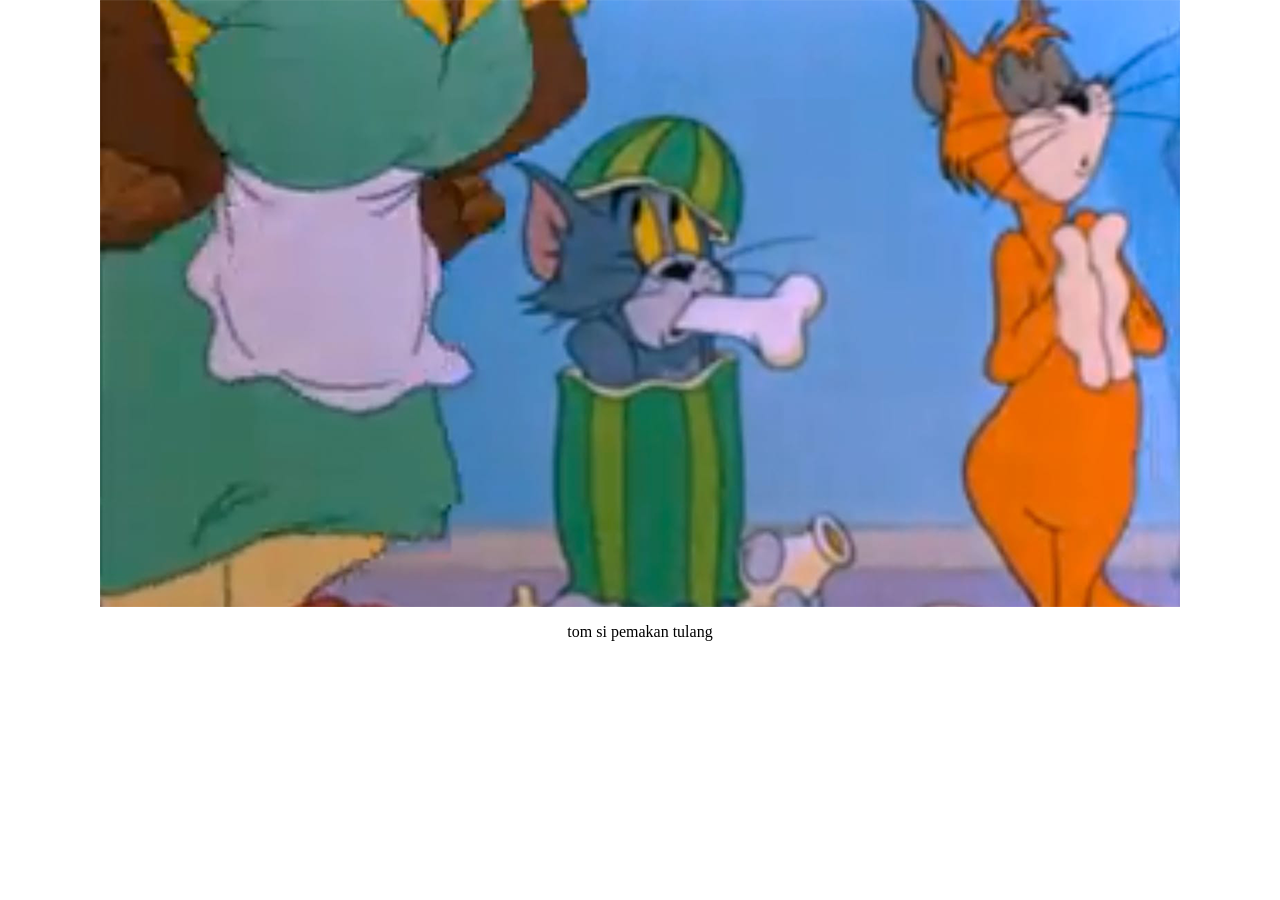
<file: week8/Web/index.html>
<!DOCTYPE html>
<html lang="en">
<head>
    <meta charset="UTF-8">
    <meta http-equiv="X-UA-Compatible" content="IE=edge">
    <meta name="viewport" content="width=device-width, initial-scale=1.0">
    <title>Document</title>
    <link rel="stylesheet" href="css/style.css">
</head>
<body>
    <div id="container">
        <img src="images/tom.png" alt="">
        <p>tom si pemakan tulang</p>
    </div>
</body>
</html>
</file>
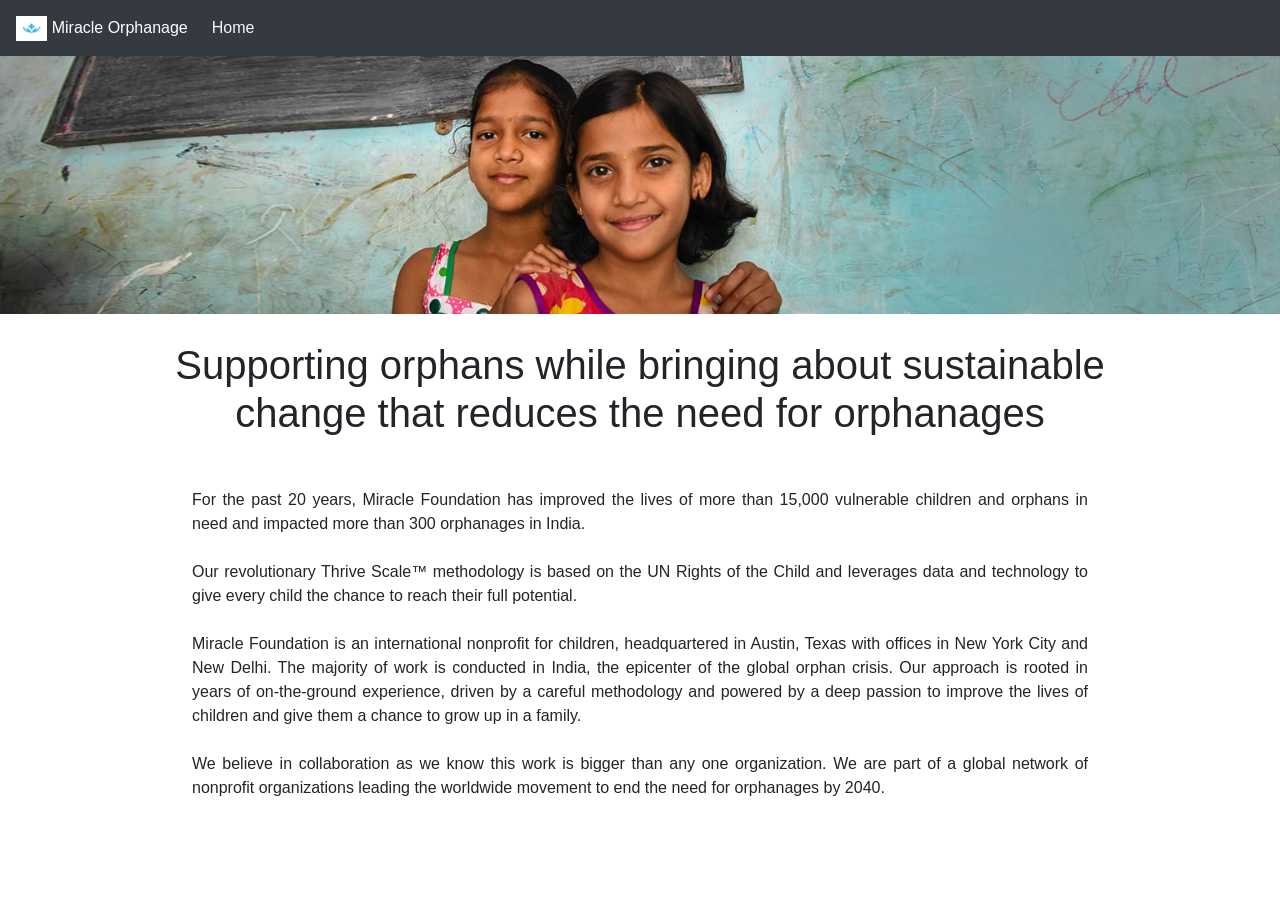
<file: Session09/08/08-web/index.html>
<!DOCTYPE html>
<html lang="en">
<head>
    <meta charset="UTF-8">
    <meta name="viewport" content="width=device-width, initial-scale=1.0">
    <title>About us</title>
    <link rel="stylesheet" href="https://stackpath.bootstrapcdn.com/bootstrap/4.5.0/css/bootstrap.min.css" integrity="sha384-9aIt2nRpC12Uk9gS9baDl411NQApFmC26EwAOH8WgZl5MYYxFfc+NcPb1dKGj7Sk" crossorigin="anonymous">
    <link rel="stylesheet" href="./style/style.css">
</head>
<body>
    <nav class="navbar navbar-expand-lg bg-dark">
        <a class="navbar-brand" href="./index.html">
          <img src="./assets/miracle_fdn_logo.png" height="25" class="d-inline-block align-top" alt="" loading="lazy">
          Miracle Orphanage
        </a>
        <div class="collapse navbar-collapse" id="navbarTogglerDemo01">
            <ul class="navbar-nav mr-auto mt-2 mt-lg-0">
                <li class="nav-item active">
                    <a class="nav-link" href="./index.html">Home <span class="sr-only">(current)</span></a>
                </li>
            </ul>
        </div>
    </nav>

    <div class="jumbotron" style="margin-bottom: 6vh;">
        <img src="./assets/about.jpg" >
        <h1 style="padding: 3vh 0vh;" class="about-title">Supporting orphans while bringing about sustainable change that reduces the need for orphanages</h1>
        <br>
        <p class="about-desc">For the past 20 years, Miracle Foundation has improved the lives of more than 15,000 vulnerable children and orphans in need and impacted more than 300 orphanages in India.</p>
        <br>
        <p class="about-desc">Our revolutionary Thrive Scale™ methodology is based on the UN Rights of the Child and leverages data and technology to give every child the chance to reach their full potential.</p>
        <br>
        <p class="about-desc">Miracle Foundation is an international nonprofit for children, headquartered in Austin, Texas with offices in New York City and New Delhi. The majority of work is conducted in India, the epicenter of the global orphan crisis. Our approach is rooted in years of on-the-ground experience, driven by a careful methodology and powered by a deep passion to improve the lives of children and give them a chance to grow up in a family.</p>
        <br>
        <p class="about-desc">We believe in collaboration as we know this work is bigger than any one organization. We are part of a global network of nonprofit organizations leading the worldwide movement to end the need for orphanages by 2040.</p>
    </div>
</body>
</html>
</file>
<file: week8/Web/css/style.css>
body{
    margin: 0px;
    padding: 0px;
}

#container{
    width: 100%;
    display: flex;
    flex-direction: column;
    justify-content: center;
    align-items: center;
}

img{
    width: 10   00px;
}
</file>
<file: Session09/08/08-web/style/style.css>
*{
    box-sizing: border-box;
}

.nav-link{
    color: whitesmoke;
    text-decoration: none;
    font-size: 1rem;
    transition: color 0.4s;
}

.nav-link:hover{
    color: #F37126;
}

.carousel-control-prev-icon {
    background-image: url("data:image/svg+xml;charset=utf8,%3Csvg xmlns='http://www.w3.org/2000/svg' fill='%0' viewBox='0 0 8 8'%3E%3Cpath d='M5.25 0l-4 4 4 4 1.5-1.5-2.5-2.5 2.5-2.5-1.5-1.5z'/%3E%3C/svg%3E");
}

.carousel-control-next-icon {
    background-image: url("data:image/svg+xml;charset=utf8,%3Csvg xmlns='http://www.w3.org/2000/svg' fill='%0' viewBox='0 0 8 8'%3E%3Cpath d='M2.75 0l-1.5 1.5 2.5 2.5-2.5 2.5 1.5 1.5 4-4-4-4z'/%3E%3C/svg%3E");
}

.about-title{
    text-align: center;
    word-wrap: break-word;
    margin: 0 10rem;
}

.about-desc{
    text-justify: inter-word;
    text-align: justify;
    margin: 0 12rem;
}

.jumbotron{
    padding: 0;
    margin: 0;
    background-color: #fff;
}

.jumbotron > img{
    margin: 0 0;
    padding: 0 0;
    width: 100vw;
}

.row{
    margin: auto;
    max-width: 1500px;
    height: 90vh;
}

.blog{
    padding-top: 2vh;
}

.navbar > a{
    color: white;
    font-size: 1rem;
}

.navbar > a:hover{
    color: #ffffff;
}
</file>
